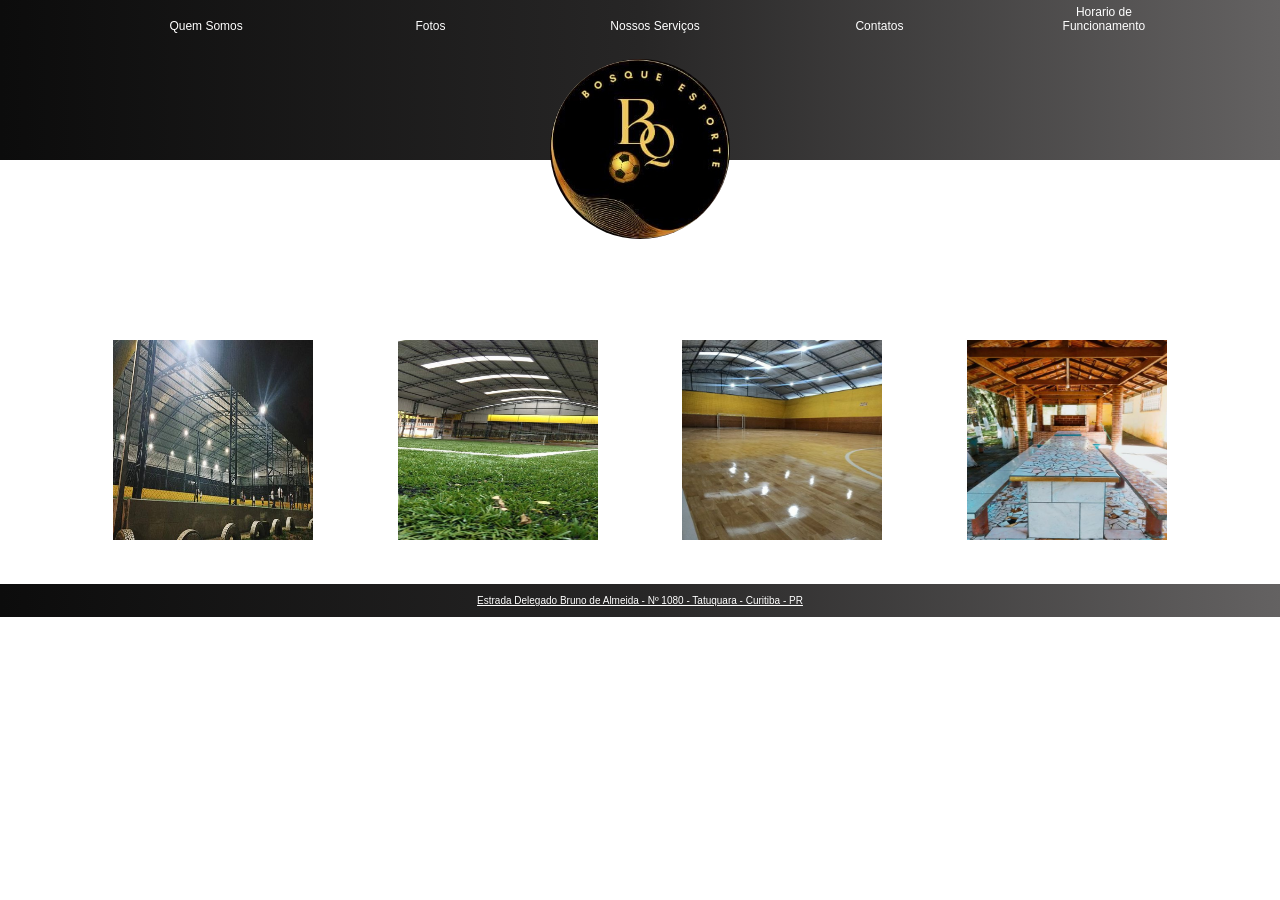
<file: index.html>
<!DOCTYPE html>
<html lang="pt-br">
<head>
    <meta charset="UTF-8">
    <meta name="viewport" content="width=device-width, initial-scale=1.0">
    <link rel="shortcut icon" href="imagens/icone2.png" type="image/x-icon">
    <title>Bosque Esportes</title>
    <link rel="stylesheet" href="style.css">
</head>                         
<body>
    <header>
        <nav>
            <div>
                <ul class="menuprincipal">
                    <li>Quem Somos</li>
                    <li>Fotos</li>
                    <li>Nossos Serviços</li>
                    <li>Contatos</li>
                    <li>Horario de <br> Funcionamento</li>
                </ul>
            </div>
        </nav>
        <div>
            <img src="imagens/logobosque.jpg" alt="logo">
        </div> 
    </header>
    
    <section class="imagem">
        <div>
            <img src="imagens/canchag1.jpg" alt="canchag1">
            <img src="imagens/canchap1.jpg" alt="canchap1">
            <img src="imagens/salao.jpg" alt="salao">
            <img src="imagens/churrasqueira.jpg" alt="">
        </div>
        

    </section>
    <footer>
        <p>Estrada Delegado Bruno de Almeida - Nº 1080 - Tatuquara - Curitiba - PR </p>
        <p></p>
        
    </footer>
</body>
</html>
</file>
<file: style.css>
@charset "UTF-8";

body{
    font-family: Arial, Helvetica, sans-serif;
    margin: 0px;
    
}
header{
    background-image: linear-gradient(to right, rgb(12, 12, 12),rgb(39, 38, 38), rgb(100, 98, 98));
    text-align: center;
    height: 160px; 

}

header > div > img{
    border-radius: 50%;
    width: 180px;
    height: 180px;
}
.menuprincipal > li{    
    text-decoration: none;
    display: inline-block;
    padding: 5px 30px 0px 60px;
    font-size: 12px;
    color: white;
    vertical-align:auto;
}
ul{
    padding: 0px;
    margin: 0px;
    text-align: center;  
}
li{
    
    width: 130px;
    height: 40px;
    text-align: center;
}
li:hover{
    font-size: 16px;
    text-decoration:underline;
}
section{
    margin-top: 100px;
    padding-top: 40px;
    text-align: center;
}
section > div > img{
    width: 200px;
    height: 200px;
    padding: 40px;
}
img:hover{
    padding: 0px;
    text-align: center;
    width: 300px;
    height: 300px;
    
}

footer{ 
    background-image: linear-gradient(to right, rgb(12, 12, 12),rgb(39, 38, 38), rgb(100, 98, 98));
    font-size: 10px;
    padding: 1px;
    text-align: center;
    color: white;
    text-decoration: underline;
}
</file>
